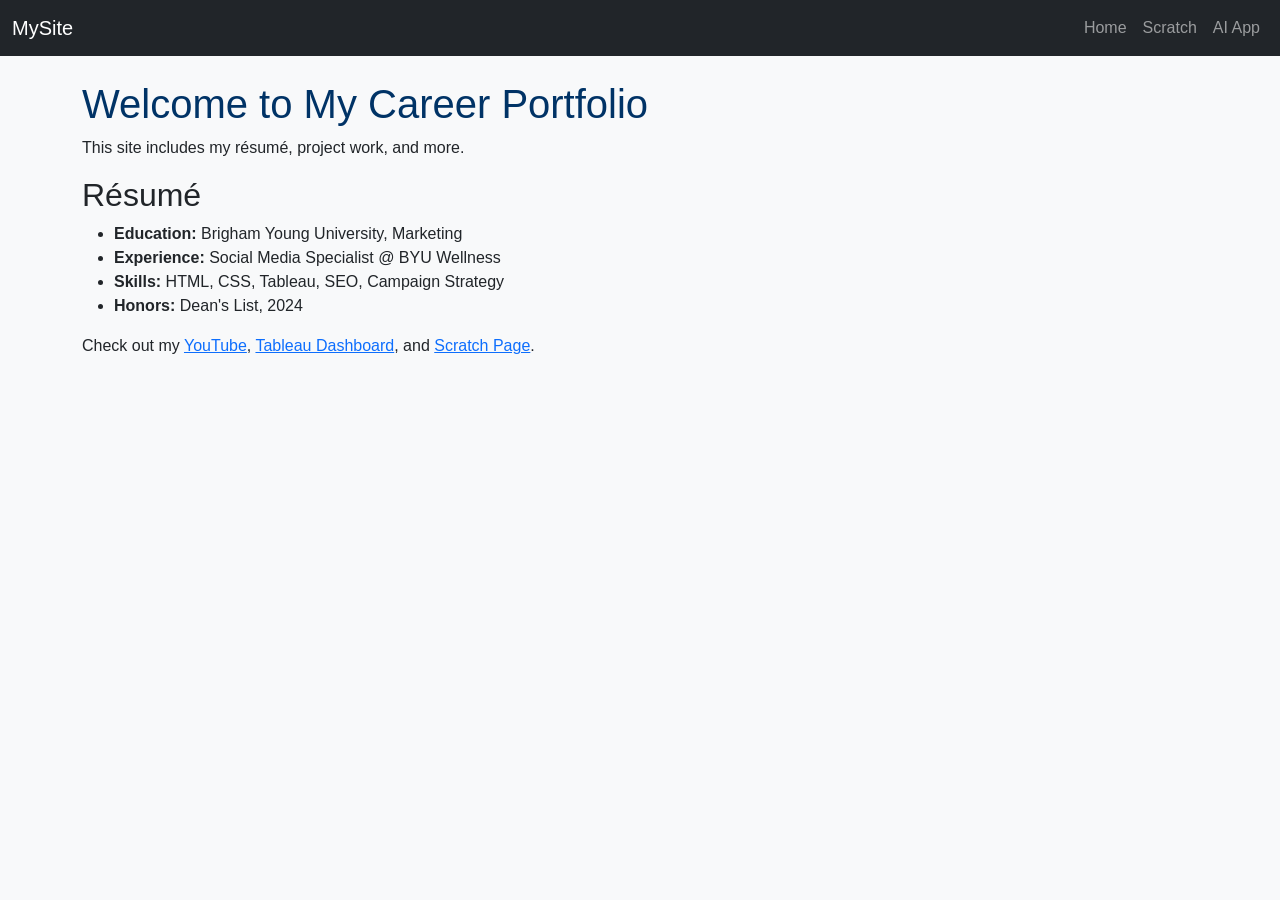
<file: index.html>
<!DOCTYPE html>
<html lang="en">
<head>
  <meta charset="UTF-8">
  <meta name="viewport" content="width=device-width, initial-scale=1.0">
  <title>My Professional Site</title>
  <link rel="stylesheet" href="https://cdn.jsdelivr.net/npm/bootstrap@5.3.0/dist/css/bootstrap.min.css">
  <link rel="stylesheet" href="custom1.css">
</head>
<body>
  <nav class="navbar navbar-expand-lg navbar-dark bg-dark">
    <div class="container-fluid">
      <a class="navbar-brand" href="#">MySite</a>
      <div class="collapse navbar-collapse">
        <ul class="navbar-nav ms-auto">
          <li class="nav-item"><a class="nav-link" href="index.html">Home</a></li>
          <li class="nav-item"><a class="nav-link" href="scratch.html">Scratch</a></li>
          <li class="nav-item"><a class="nav-link" href="app.html">AI App</a></li>
        </ul>
      </div>
    </div>
  </nav>

  <div class="container mt-4">
    <h1>Welcome to My Career Portfolio</h1>
    <p>This site includes my résumé, project work, and more.</p>

    <h2>Résumé</h2>
    <ul>
      <li><strong>Education:</strong> Brigham Young University, Marketing</li>
      <li><strong>Experience:</strong> Social Media Specialist @ BYU Wellness</li>
      <li><strong>Skills:</strong> HTML, CSS, Tableau, SEO, Campaign Strategy</li>
      <li><strong>Honors:</strong> Dean's List, 2024</li>
    </ul>

    <p>Check out my <a href="https://www.youtube.com" target="_blank">YouTube</a>,
    <a href="https://public.tableau.com" target="_blank">Tableau Dashboard</a>, and <a href="scratch.html">Scratch Page</a>.</p>
  </div>
</body>
</html>
</file>
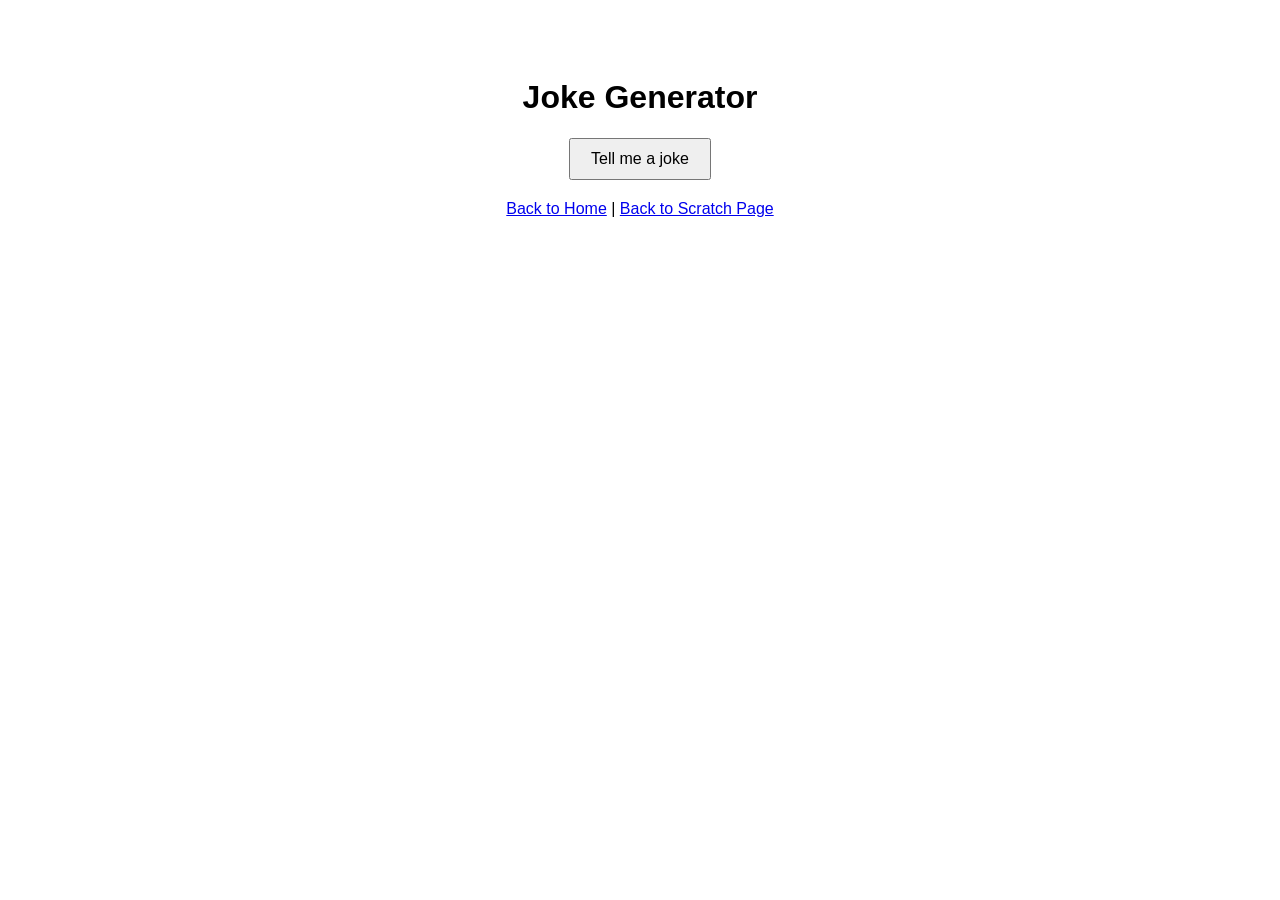
<file: app.html>
<!DOCTYPE html>
<html>
<head>
  <title>Joke Generator</title>
  <style>
    body { font-family: sans-serif; text-align: center; padding: 50px; }
    button { padding: 10px 20px; font-size: 16px; }
    #joke { margin-top: 20px; font-weight: bold; }
  </style>
</head>
<body>
  <h1>Joke Generator</h1>
  <button onclick="newJoke()">Tell me a joke</button>
  <div id="joke"></div>
  <script>
    const jokes = ["Why don’t skeletons fight each other? They don’t have the guts.",
                  "I told my wife she was drawing her eyebrows too high. She looked surprised.",
                  "Why don’t scientists trust atoms? Because they make up everything!"];
    function newJoke() {
      const joke = jokes[Math.floor(Math.random() * jokes.length)];
      document.getElementById('joke').innerText = joke;
    }
  </script>
  <p><a href="index.html">Back to Home</a> | <a href="scratch.html">Back to Scratch Page</a></p>
</body>
</html>
</file>
<file: custom1.css>
body { background-color: #f8f9fa; font-family: Arial, sans-serif; } h1 { color: #003366; }
</file>
